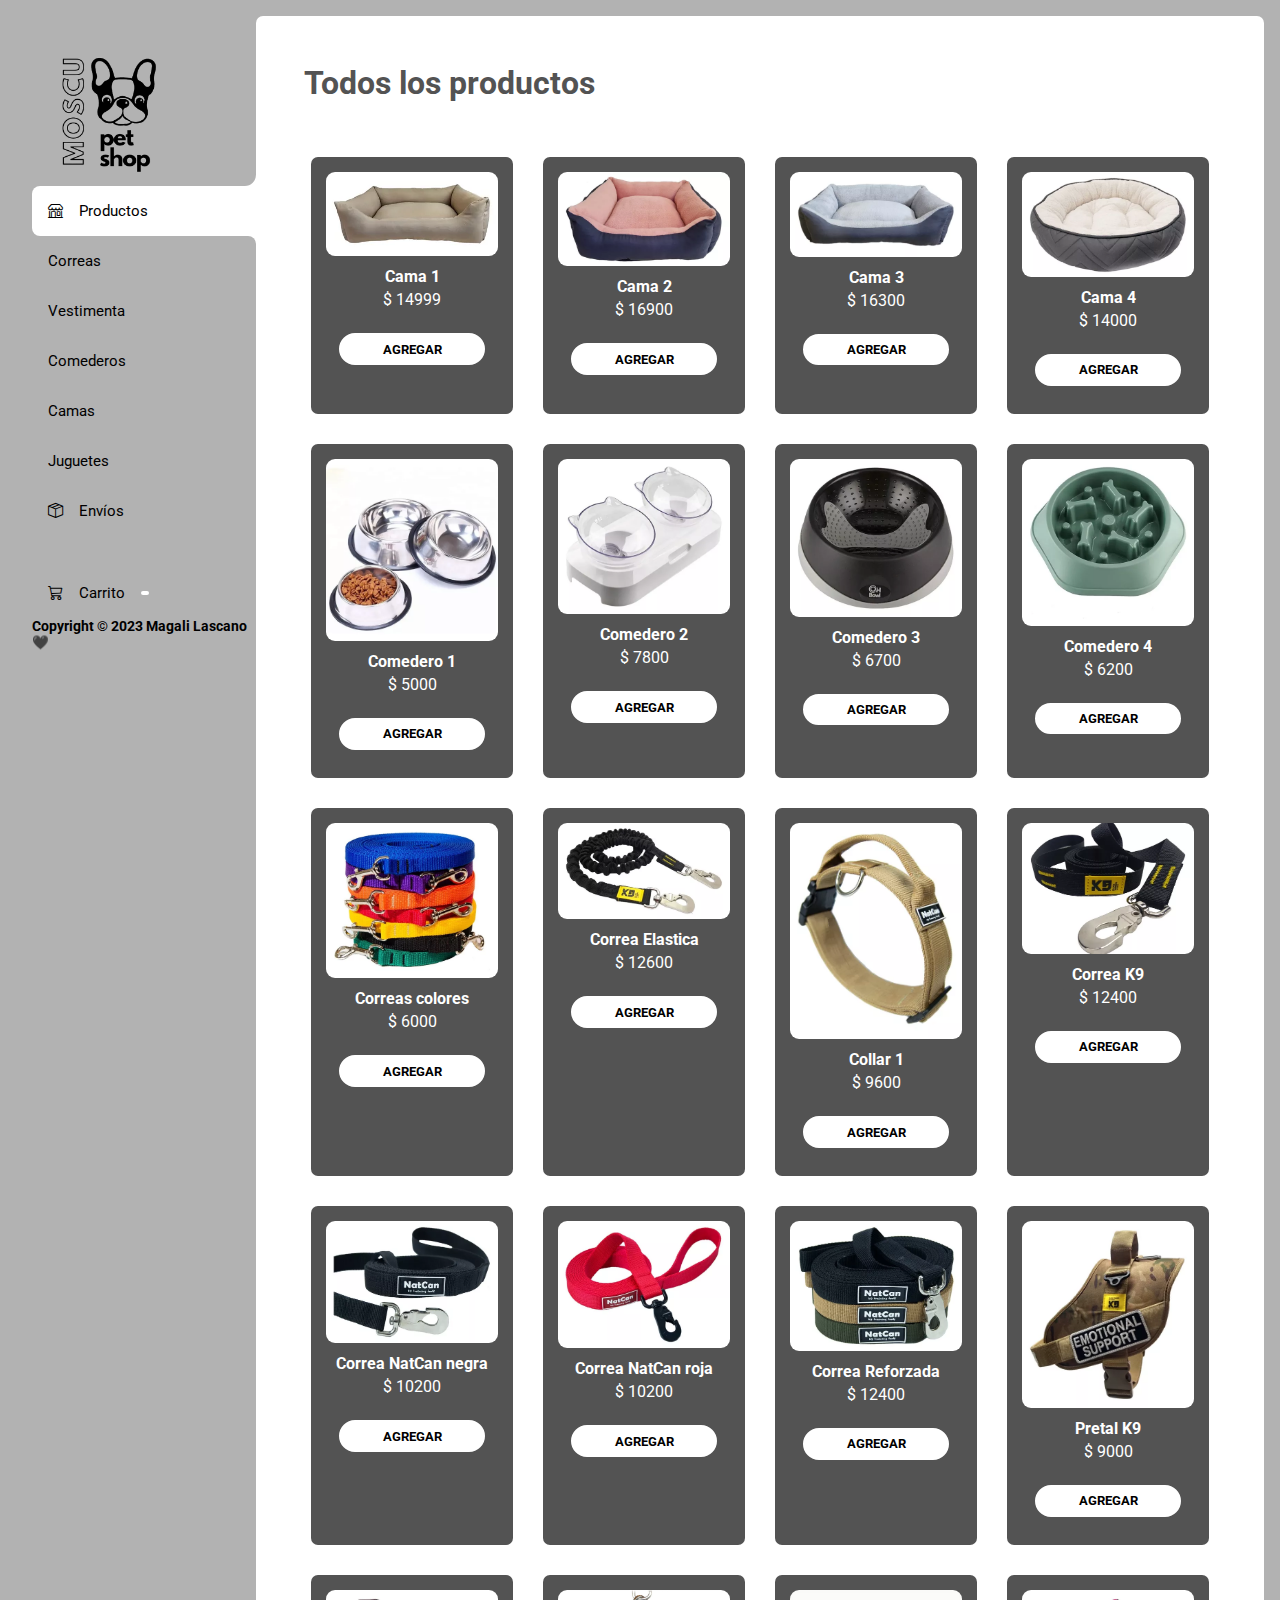
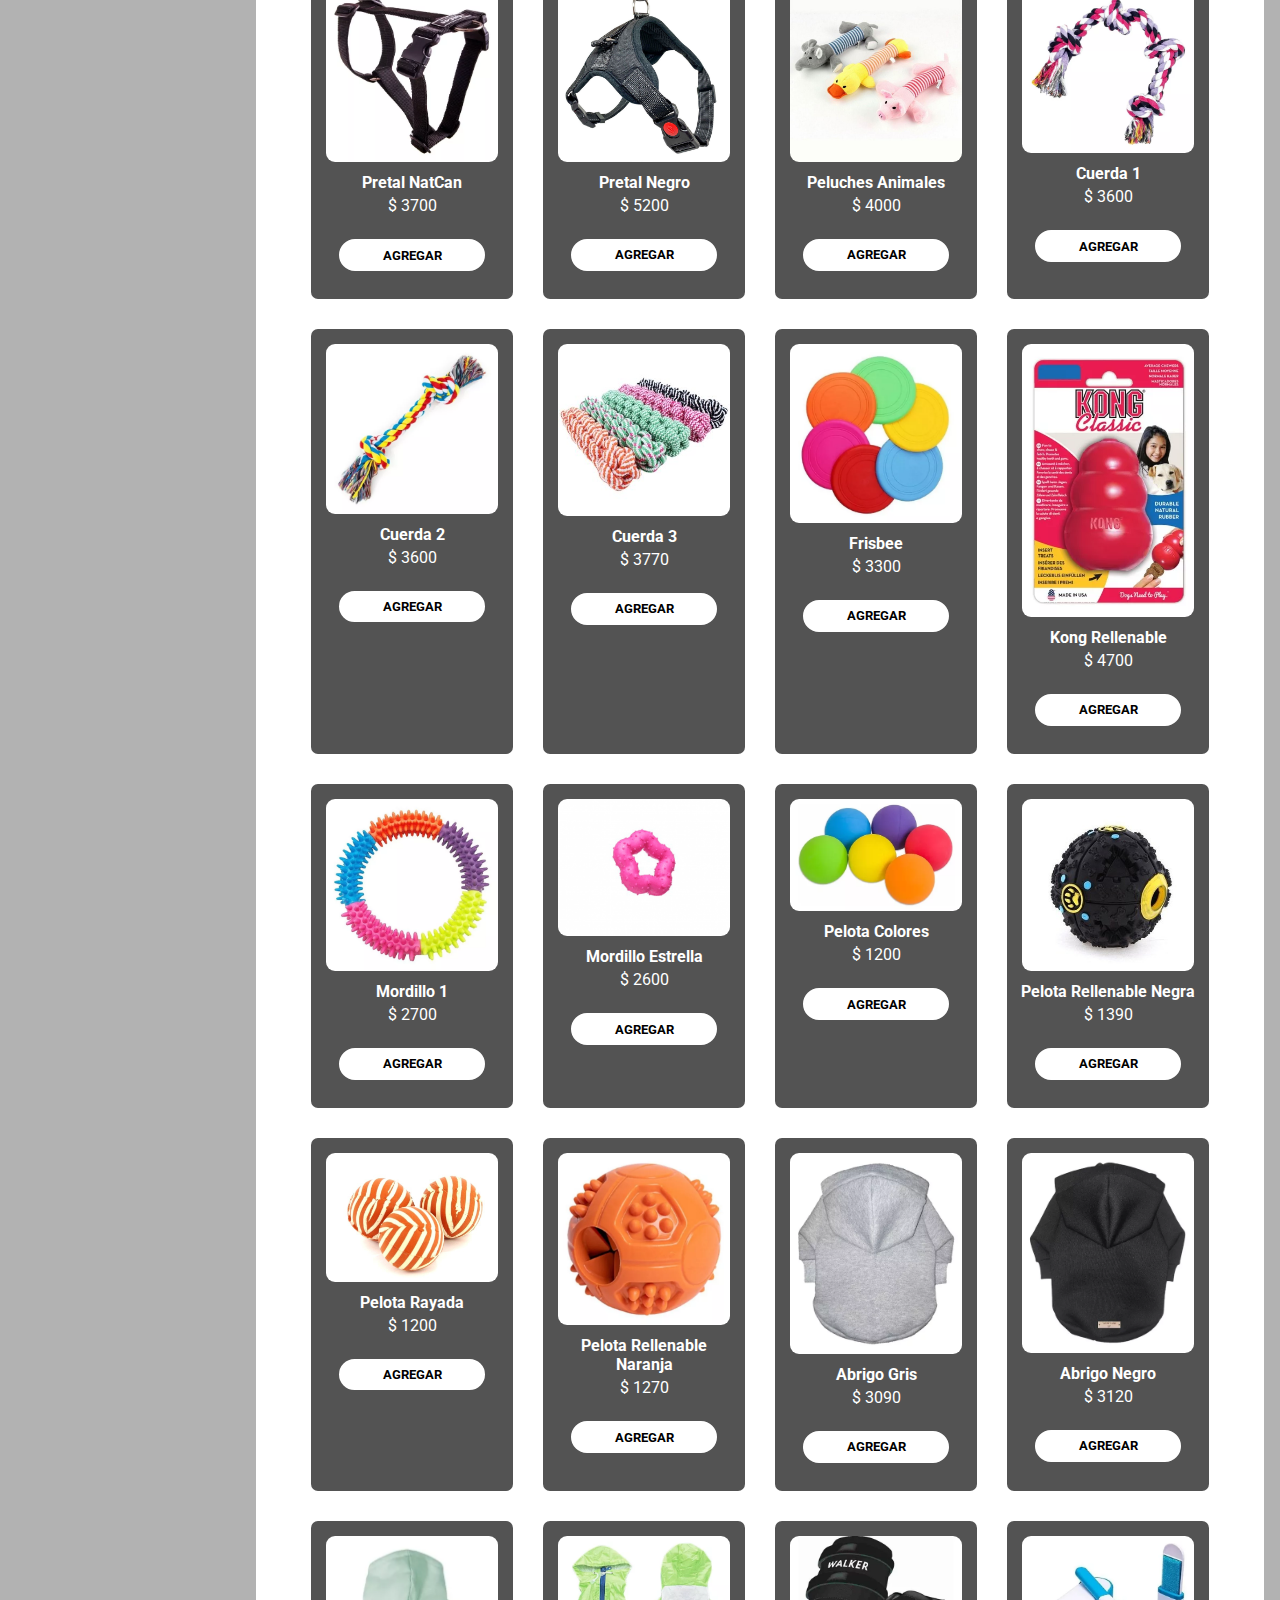
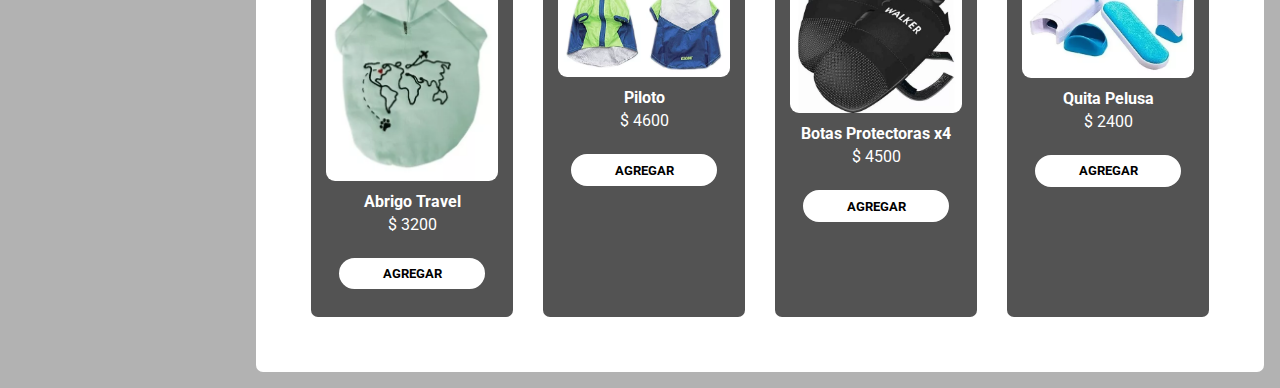
<file: index.html>
<!DOCTYPE html>
<html lang="en">
<head>
    <meta charset="UTF-8">
    <meta http-equiv="X-UA-Compatible" content="IE=edge">
    <meta name="viewport" content="width=device-width, initial-scale=1.0">
    <link rel="stylesheet" href="./styles/styles.css">
    <link rel="preconnect" href="https://fonts.googleapis.com">
    <link rel="preconnect" href="https://fonts.gstatic.com" crossorigin>
    <link href="https://fonts.googleapis.com/css2?family=Gloock&display=swap" rel="stylesheet">
    <link href="https://fonts.googleapis.com/css2?family=Poppins:wght@200&display=swap" rel="stylesheet">
    <link rel="stylesheet" href="https://cdn.jsdelivr.net/npm/bootstrap-icons@1.10.3/font/bootstrap-icons.css">
    <title>Moscu</title>
</head>
<body>
    <div class="wrapper">
        <aside>
            <header>
                <div id="logo">
                    <img src="img/moscu.png" alt="moscu logo">
                </div>
            </header>
            <nav>
                <ul>
                    <li><button id="todos" class="button-category active"><i class="bi bi-shop"></i> Productos</button></li>
                    <li><button id="correas" class="button-category">Correas</button></li>
                    <li><button id="vestimenta" class="button-category">Vestimenta</button></li>
                    <li><button id="comederos" class="button-category">Comederos</button></li>
                    <li><button id="camas" class="button-category">Camas</button></li>
                    <li><button id="juguetes" class="button-category">Juguetes</button></li>
                    <li><a id="envios" href="envios.html" class="button-category"><i class="bi bi-box-seam"></i> Envíos</a></li>
                    <li><a class="button-carrito" href="carrito.html"><i class="bi bi-cart3"></i> Carrito<span class="number"></span></a></li>
                </ul>
            </nav>
            <footer>
                <h3 class="text-footer">Copyright © 2023 Magali Lascano 🖤</h3>
            </footer>
        </aside>
        <main>
            <h1 class="main-title" id="main-title">Todos los productos</h1>
            <div id="misprods" class="row card col-sm-2">
                <!-- Aqui los productos -->
            </div>
<!-- La idea es que quede así: -->
            <!-- <div class="product-container">
                <div class="product">
                    <img class="product-img" src="img/correas/pretal 2.jpg" alt="">
                    <div>
                        <h3 class="product-title">Correa y pretal 02</h3>
                        <p class="product-price">$2000</p>
                        <button class="product-add">Agregar</button>
                    </div>
                </div>
            </div> -->
        </main>
    </div>
    <script src="javascript/code.js"></script>
</body>
</html>
</file>
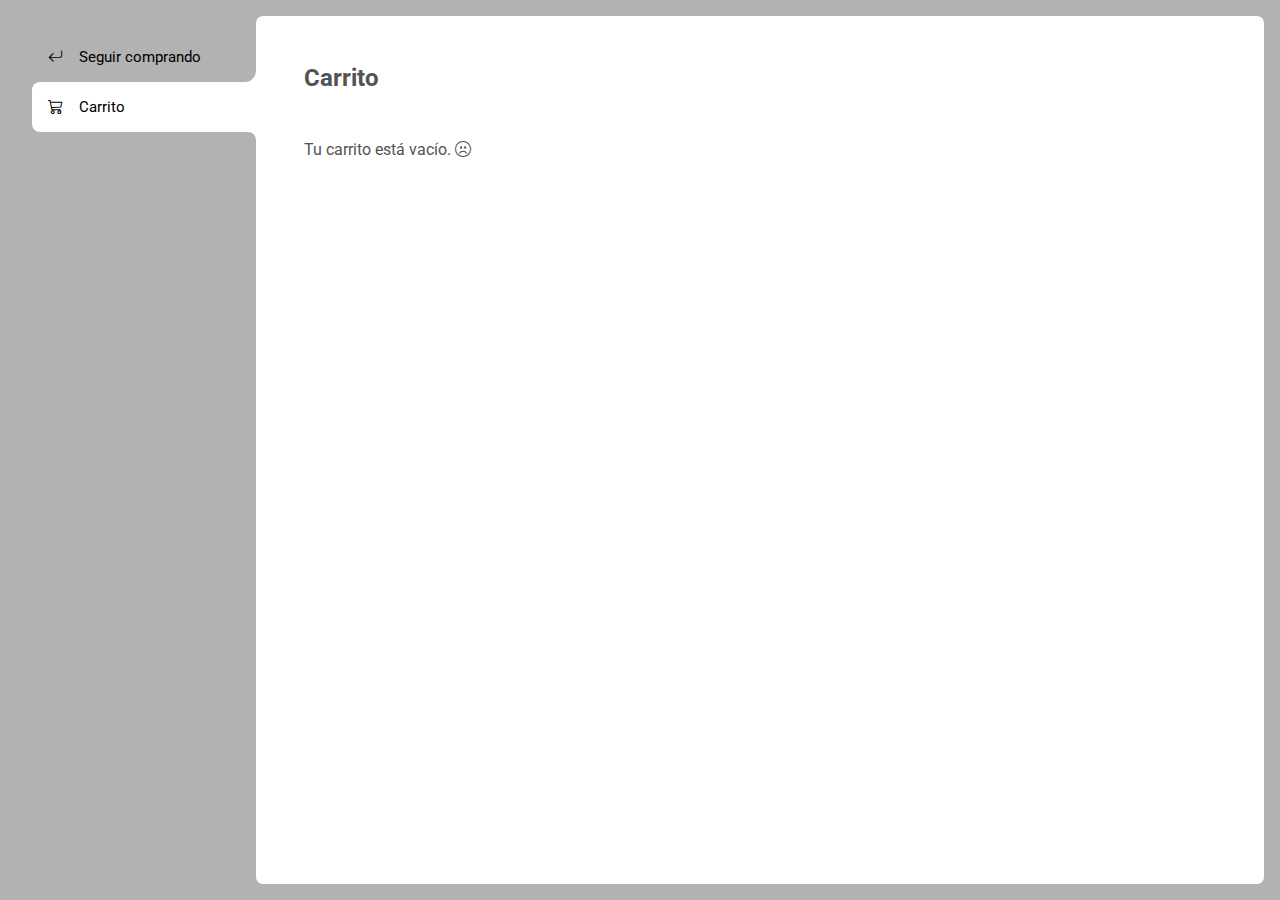
<file: carrito.html>
<!DOCTYPE html>
<html lang="en">
<head>
    <meta charset="UTF-8">
    <meta http-equiv="X-UA-Compatible" content="IE=edge">
    <meta name="viewport" content="width=device-width, initial-scale=1.0">
    <link rel="stylesheet" href="./styles/styles.css">
    <link rel="preconnect" href="https://fonts.googleapis.com">
    <link rel="preconnect" href="https://fonts.gstatic.com" crossorigin>
    <link href="https://fonts.googleapis.com/css2?family=Gloock&display=swap" rel="stylesheet">
    <link href="https://fonts.googleapis.com/css2?family=Poppins:wght@200&display=swap" rel="stylesheet">
    <link rel="stylesheet" href="https://cdn.jsdelivr.net/npm/bootstrap-icons@1.10.3/font/bootstrap-icons.css">
    <title>Carrito</title>
</head>
<body>
    <div class="wrapper">
        <aside>
            <ul>
                <li>
                    <a class="button-back" href="./index.html">
                        <i class="bi bi-arrow-return-left"></i> Seguir comprando
                    </a>
                </li>
                <li>
                    <a class="button-carrito active" href="./carrito.html">
                        <i class="bi bi-cart3"></i> Carrito</a>
                </li>
            </ul>
        </aside>
        <main>
            <h2 class="main-title">Carrito</h2>
            <div class="contenedor-carrito">
                <p id="carrito-vacio" class="carrito-vacio">Tu carrito está vacío. <i class="bi bi-emoji-frown"></i></p>

                <div id="carrito-productos" class="carrito-productos disabled">
                    <!-- Esto se va a completar con el JS -->
                </div>

                <div id="carrito-acciones" class="carrito-acciones disabled">
                    <div class="carrito-acciones-izquierda">
                        <button id="carrito-acciones-vaciar" class="carrito-acciones-vaciar">Vaciar carrito</button>
                    </div>
                    <div class="carrito-acciones-derecha">
                        <div class="carrito-acciones-total">
                            <p>Total:</p>
                            <p id="total"></p>
                        </div>
                        <button id="carrito-acciones-comprar" class="carrito-acciones-comprar">Comprar ahora</button>
                    </div>
                </div>

                <p id="carrito-comprado" class="carrito-comprado disabled">Muchas gracias por tu compra. <i class="bi bi-emoji-laughing"></i></p>

            </div>
        </main>
    </div>

    <script src="./javascript/carrito.js"></script>
</body>
</html>
</file>
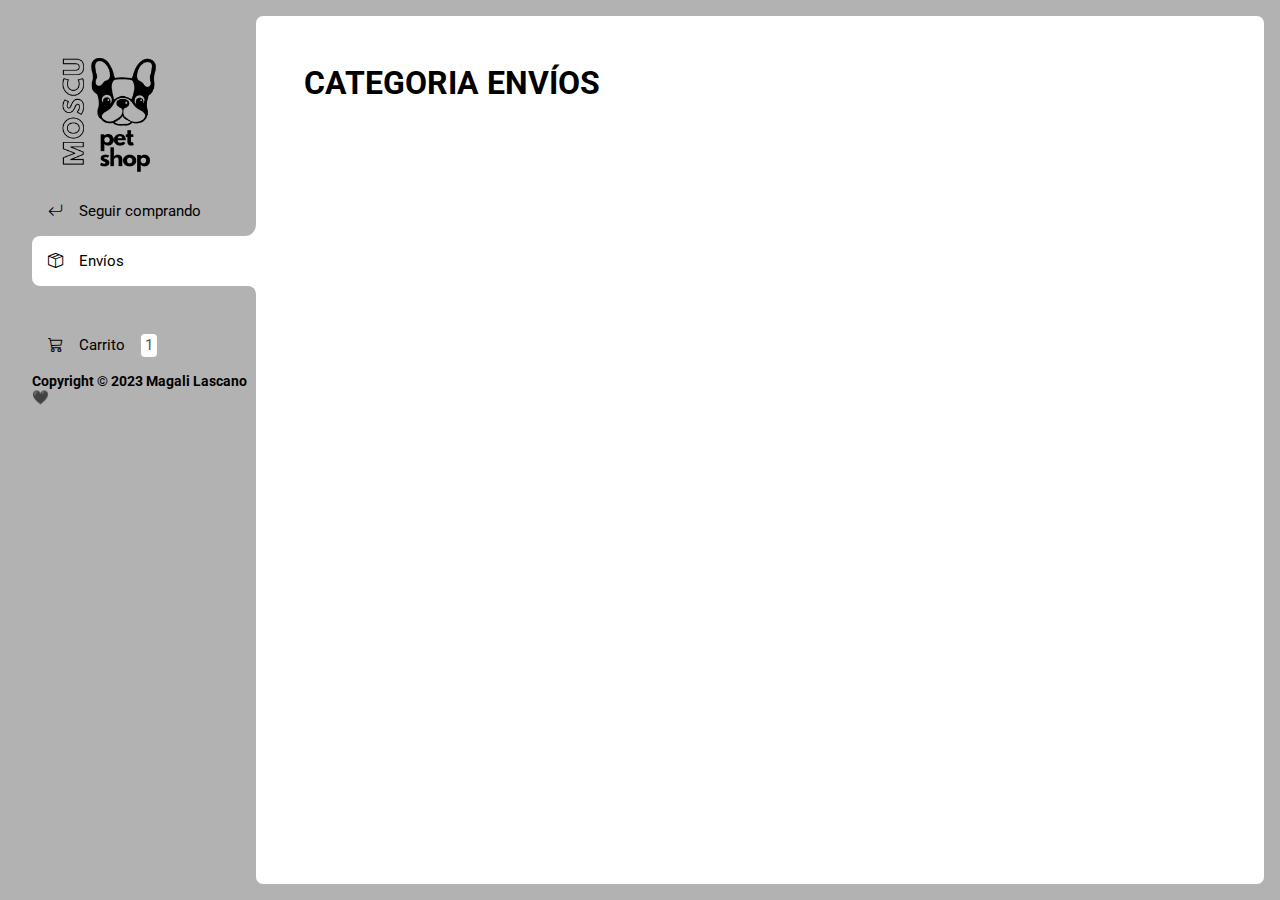
<file: envios.html>
<!DOCTYPE html>
<!DOCTYPE html>
<html lang="en">
<head>
    <meta charset="UTF-8">
    <meta http-equiv="X-UA-Compatible" content="IE=edge">
    <meta name="viewport" content="width=device-width, initial-scale=1.0">
    <link rel="stylesheet" href="./styles/styles.css">
    <link rel="preconnect" href="https://fonts.googleapis.com">
    <link rel="preconnect" href="https://fonts.gstatic.com" crossorigin>
    <link href="https://fonts.googleapis.com/css2?family=Gloock&display=swap" rel="stylesheet">
    <link href="https://fonts.googleapis.com/css2?family=Poppins:wght@200&display=swap" rel="stylesheet">
    <link rel="stylesheet" href="https://cdn.jsdelivr.net/npm/bootstrap-icons@1.10.3/font/bootstrap-icons.css">
    <title>Moscu</title>
</head>
<body>
    <div class="wrapper">
        <aside>
            <header>
                <div id="logo">
                    <img src="img/moscu.png" alt="moscu logo">
                </div>
            </header>
            <nav>
                <ul>
                    <li><a class="button-back" href="./index.html"><i class="bi bi-arrow-return-left"></i> Seguir comprando</a></li>
                    <li><a id="envios" class="button-category active" href="./envios.html"><i class="bi bi-box-seam"></i> Envíos</a></li>
                    <li><a class="button-carrito" href="carrito.html"><i class="bi bi-cart3"></i> Carrito<span class="number"> 1</span></a></li>
                </ul>
            </nav>
            <footer>
                <h3 class="text-footer">Copyright © 2023 Magali Lascano 🖤</h3>
            </footer>
        </aside>
        <main>
            <h1>CATEGORIA ENVÍOS</h1>
        </main>
    
</body>
</html>
</file>
<file: styles/styles.css>
@import url("https://fonts.googleapis.com/css2?family=Roboto:ital@1&family=Rubik&display=swap");
:root {
  --clr-main: #535353;
  --clr-main-light: #9db6c3;
  --clr-white: #ffffff;
  --clr-gray: #b2b2b2;
  --clr-red: #ffc0c0;
  --clr-txt: #000000;
}

* {
  margin: 0;
  padding: 0;
  box-sizing: border-box;
  font-family: "Roboto", sans-serif;
}

h1, h2, h3, h4, h5, h6, p, a, input, textarea {
  margin: 0;
}

html {
  scroll-behavior: smooth;
}

ul {
  list-style-type: none;
}

a {
  text-decoration: none;
}

.wrapper {
  display: grid;
  grid-template-columns: 1fr 4fr;
  background-color: var(--clr-gray);
  font-family: Verdana, Geneva, Tahoma, sans-serif;
}

#logo img {
  height: 150px;
}

aside {
  padding: 2rem;
  padding-right: 0;
  color: var(--clr-white);
  position: relative;
  top: 0;
  height: 100vh;
  align-items: center;
}

.menu {
  display: flex;
  flex-direction: column;
  gap: 0.5rem;
}

.button-category,
.button-back,
.button-carrito {
  background-color: transparent;
  border: 0;
  color: var(--clr-txt);
  cursor: pointer;
  display: flex;
  align-items: center;
  gap: 1rem;
  font-weight: 400;
  padding: 1rem;
  font-size: 0.95rem;
  width: 100%;
}

.button-category.active,
.button-carrito.active {
  background-color: var(--clr-white);
  color: var(--clr-txt);
  border-top-left-radius: 0.5rem;
  border-bottom-left-radius: 0.5rem;
  position: relative;
  margin: 0;
}
.button-category.active::before,
.button-carrito.active::before {
  content: "";
  position: absolute;
  width: 1rem;
  height: 2rem;
  bottom: 100%;
  right: 0;
  background-color: transparent;
  border-bottom-right-radius: 0.7rem;
  box-shadow: 0 1rem 0 var(--clr-white);
}
.button-category.active::after,
.button-carrito.active::after {
  content: "";
  position: absolute;
  width: 1rem;
  height: 2rem;
  top: 100%;
  right: 0;
  background-color: transparent;
  border-top-right-radius: 0.5rem;
  box-shadow: 0 -1rem 0 var(--clr-white);
}

.button-category > i.bi-hand-index-thumb-fill,
.button-category > i.bi-hand-index-thumb {
  transform: rotateZ(90deg);
}

.button-carrito {
  margin-top: 2rem;
}

.number {
  background-color: var(--clr-white);
  color: var(--clr-main);
  padding: 0.15rem 0.25rem;
  border-radius: 0.25rem;
}

.button-carrito.active .number {
  background-color: var(--clr-main);
  color: var(--clr-white);
}

.text-footer {
  color: var(--clr-txt);
  font-size: 0.85rem;
}

main {
  background-color: var(--clr-white);
  margin: 1rem;
  margin-left: 0;
  border-radius: 7px;
  padding: 3rem;
}

.main-title {
  color: var(--clr-main);
  margin-bottom: 3rem;
}

#misprods {
  display: grid;
  grid-template-columns: repeat(4, 1fr);
  gap: 1rem;
}

.producto {
  background-color: var(--clr-main);
  color: var(--clr-white);
  padding: 0.5rem;
  border-radius: 7px;
  text-align: center;
  margin: 7px;
  position: relative;
  display: flex;
  flex-direction: column;
  gap: 0.25rem;
}

#cardimg {
  display: block;
  max-width: 100%;
  border-radius: 1rem;
  padding: 7px;
}

.card-title {
  font-size: 1rem;
}

.prodAAgregar {
  border: 0;
  background-color: var(--clr-white);
  color: var(--clr-txt);
  font-weight: bold;
  padding: 0.4rem;
  margin: 20px;
  text-transform: uppercase;
  border-radius: 2rem;
  cursor: pointer;
  border: 2px solid var(--clr-white);
  transition: background-color 0.2s, color 0.2s;
}
.prodAAgregar:hover {
  background-color: var(--clr-main);
  color: var(--clr-white);
}

.card-body,
.card-title,
.card-text {
  color: var(--clr-white);
  display: flex;
  flex-direction: column;
  border-radius: 1rem;
  gap: 0.25rem;
}

.contenedor-carrito {
  display: flex;
  flex-direction: column;
  gap: 1.5rem;
}

.carrito-vacio {
  color: var(--clr-main);
}

.carrito-productos {
  display: flex;
  justify-content: space-between;
  align-items: center;
  background-color: var(--clr-main);
  color: var(--clr-white);
  padding: 0.5rem;
  padding-right: 1.5rem;
  border-radius: 1rem;
}

.carrito-producto-imagen {
  width: 4rem;
  border-radius: 1rem;
}

.carrito-product small {
  font-size: 0.75rem;
}

.carrito-producto-eliminar {
  border: 0;
  background-color: transparent;
  color: var(--clr-red);
  cursor: pointer;
}

.carrito-acciones {
  display: flex;
  justify-content: space-between;
  margin-top: 20px;
}
.carrito-acciones-vaciar {
  border: 0;
  background-color: var(--clr-gray);
  padding: 1rem;
  border-radius: 1rem;
  color: var(--clr-main);
  text-transform: uppercase;
  cursor: pointer;
}
.carrito-acciones-right {
  display: flex;
}

.carrito-acciones-total {
  display: flex;
  background-color: var(--clr-gray);
  padding: 1rem;
  color: var(--clr-main);
  text-transform: uppercase;
  border-top-left-radius: 1rem;
  border-bottom-left-radius: 1rem;
  gap: 1rem;
}

.carrito-acciones-comprar {
  border: 0;
  background-color: var(--clr-main);
  padding: 1rem;
  color: var(--clr-white);
  text-transform: uppercase;
  cursor: pointer;
  border-top-right-radius: 1rem;
  border-bottom-right-radius: 1rem;
}

.disabled {
  display: none;
}

/*# sourceMappingURL=styles.css.map */
</file>
